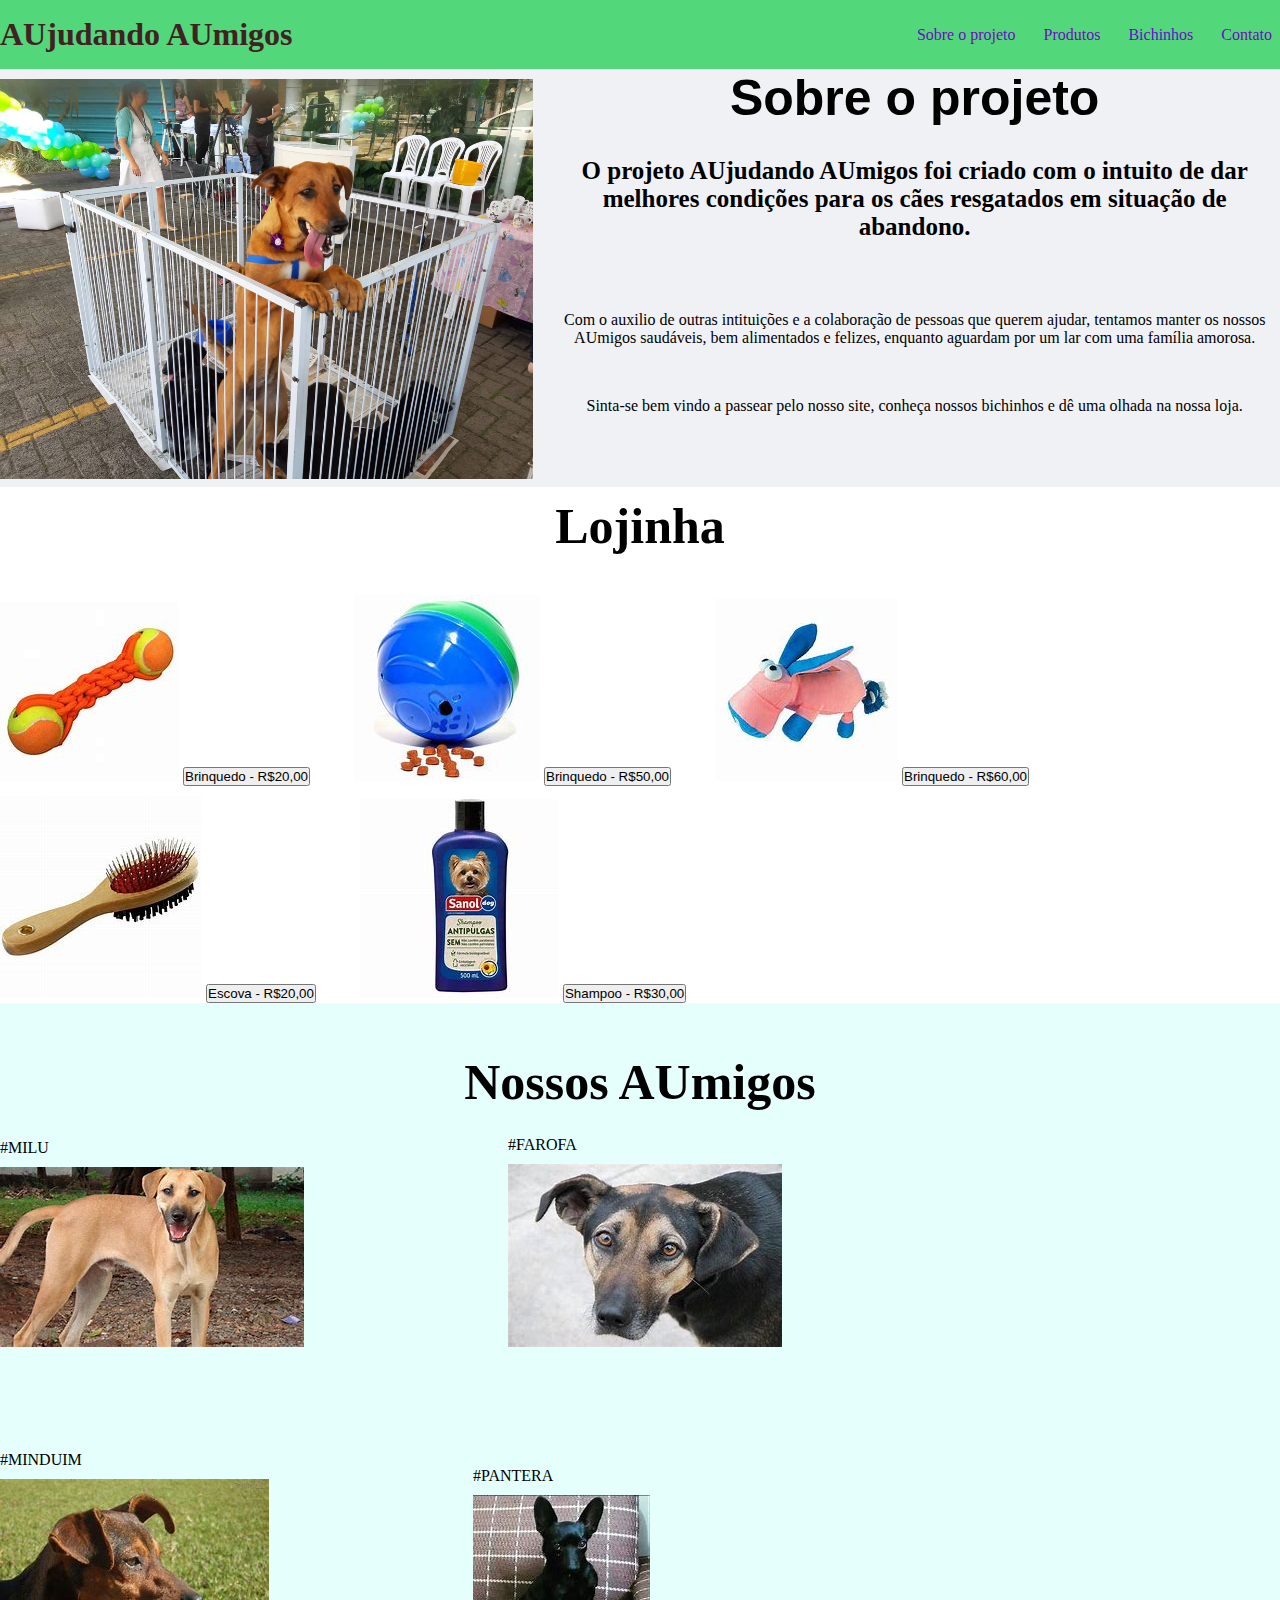
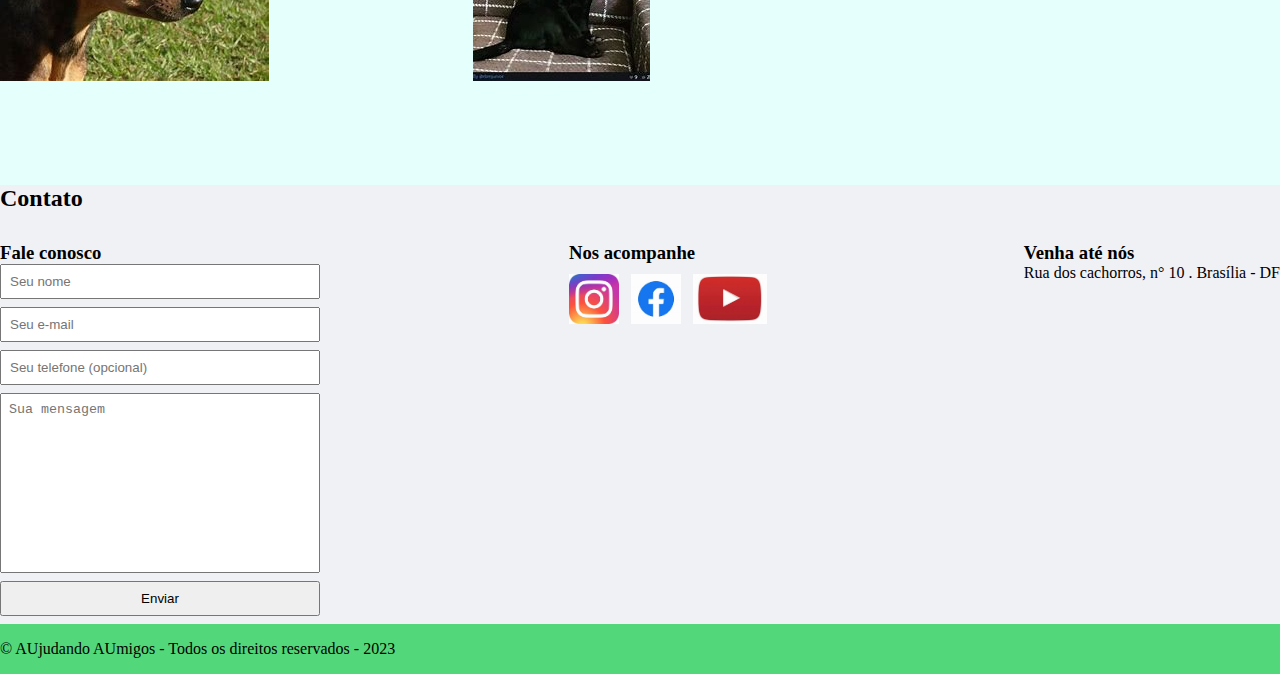
<file: index.html>
<!DOCTYPE html>
<html lang="pt-br">
<head>
    <meta charset="UTF-8">
    <meta name="viewport" content="width=device-width, initial-scale=1.0">
    <title>AUjudando AUmigos</title>
    <link rel="stylesheet" href="main.css">
</head>
<body>
    <header>
        <div class="container">
            <h1>AUjudando AUmigos</h1>
        <nav>
            <ul>
                <li>
                    <a href="#about">Sobre o projeto</a>
                </li>
                <li>
                    <a href="#shopp">Produtos</a>
                </li>
                <li>
                    <a href="#pets">Bichinhos</a>
                </li>
                <li>
                    <a href="#contact">Contato</a>
                </li>
            </ul>
        </nav>
        </div>
    </header>
    <section id="about">
        <div class="container">
            <img class="dog-up" src="./css/imagens/adocaocachorro.jpg" alt="Cachorro em grade para adoção">
            <div>
                <h2>Sobre o projeto</h2>
                <h3>O projeto AUjudando AUmigos foi criado com o intuito de dar melhores condições para os cães resgatados em situação de abandono.</h3>
                <p>Com o auxilio de outras intituições e a colaboração de pessoas que querem ajudar, tentamos manter os nossos AUmigos saudáveis, bem alimentados e felizes, enquanto aguardam por um lar com uma família amorosa.</p>
                <p>Sinta-se bem vindo a passear pelo nosso site, conheça nossos bichinhos e dê uma olhada na nossa loja.</p>
            
            </div>
        </div>
    </section>
    <section id="shopp">
        <div class="container">
            <h2>Lojinha</h2>
            <div class="stuff">
                <ul>
                    <li id="cordabolinha">
                        <img src="./css/imagens/brinquedo bolinha.jpg" alt="brinquedo para cachorro de bolinha">
                        <button>Brinquedo - R$20,00</button>
                    </li>
                    <li>
                        <img src="./css/imagens/brinquedo comedor.jpg" alt="brinquedo para cachorro de bolinha com comedor">
                        <button>Brinquedo - R$50,00</button>
                    </li>
                    <li>
                        <img src="./css/imagens/brinquedo pelucia.jpg" alt="brinquedo para cachorro de pelucia">
                        <button>Brinquedo - R$60,00</button>
                    </li>
                    <li>
                        <img src="./css/imagens/escova.jpg" alt="escova para cachorro">
                        <button>Escova - R$20,00</button>
                    </li>
                    <li>
                        <img src="./css/imagens/shampoo.jpg" alt="shampoo para cachorro">
                        <button>Shampoo - R$30,00</button>
                    </li>
                </ul>
            </div>
        </div>
    </section>
    <section id="pets">
        <div class="container">
            <h2>Nossos AUmigos</h2>
            <div class="animals">
                <ul>
                    <li>
                        <p>#MILU</p>
                        <img src="./css/imagens/milu.jpg" alt="cachorro milu">
                    </li>
                    <li>
                        <p>#FAROFA</p>
                        <img src="./css/imagens/farofa.jpg" alt="cachorro farofa">
                    </li>
                    <li>
                        <p>#MINDUIM</p>
                        <img src="./css/imagens/minduim.jpg" alt="cachorro minduim">
                    </li>
                    <li>
                        <p>#PANTERA</p>
                        <img src="./css/imagens/pantera.jpg" alt="cachorro pantera">
                    </li>
                </ul>
            </div>
        </div>
    </section>
    <section id="contact">
        <div class="container">
            <h2>Contato</h2>
            <div class="contact-methods">
                <div>
                    <h3>Fale conosco</h3>
                    <form>
                        <input type="text" placeholder="Seu nome" required/>
                        <input type="email" placeholder="Seu e-mail" required/>
                        <input type="tel" placeholder="Seu telefone (opcional)"/>
                        <textarea placeholder= "Sua mensagem" required></textarea>
                        <button type="submit">Enviar</button>
                    </form>
                </div>
                <div>
                    <h3>Nos acompanhe</h3>
                    <ul class="social-links">
                        <li>
                            <a href="#" title="Nos siga no Instagram">
                                <img src="./css/imagens/instagram.jpg" alt="Logo do instagram">
                            </a>
                        </li>
                        <li>
                            <a href="#" title="Nos siga no Facebook">
                                <img src="./css/imagens/facebook.jpg" alt="Logo do Facebook">
                            </a>
                        </li>
                        <li>
                            <a href="#" title="Visite nosso canal no Youtube">
                                <img src="./css/imagens/youtube.jpg" alt="Logo do Youtube">
                            </a>
                        </li>
                    </ul>
                </div>
                <div class="adress">
                    <h3>Venha até nós</h3>
                    <p>
                        Rua dos cachorros, n° 10 . Brasília - DF
                    </p>
                </div>
            </div>
        </div>
    </section>
<footer>
        <div class="container">
            <p>
                &copy; AUjudando AUmigos - Todos os direitos reservados - 2023
            </p>
        </div>
</footer>
</body>
</html>
</file>
<file: main.css>
* {
    margin: 0;
    padding: 0;
    box-sizing: border-box;
}

header {
    padding: 16px 0;
    background-color: rgba(4, 198, 62, 0.692);
    color: #412121;
    margin-bottom: 16px;
    max-width: 1880px;
    width: 100%;
    margin: 0 auto;
}

header nav li {
    display: inline;
    margin-left: 16px;
}

header nav li a {
    color: #7008ca;
    text-decoration: none;
    margin-right: 8px;
}

.container {
    width: 100%;
    margin: 0 auto;
}
header .container {
    display: flex;
    align-items: center;
    justify-content: space-between;
}

.dog-up {
    max-height: 400px;
    margin-bottom: 8px;
    margin-right: 16px;
}

#about .container{
    background-color: #f0f1f5;
    display: flex;
}

.container h2{
    color: rgb(0, 0, 0);
    margin-bottom: 30px;
}

.stuff {
    display: inline-flex;
}

#about h2{
    font-size: 50px;
    text-align: center;
    font-family:Arial, Helvetica, sans-serif
}

#about h3{
    font-size: 25px;
    margin-bottom: 70px;
    text-align: center;
}

#about p{
    text-align:center;
    margin-bottom: 50px;
}

#shopp h2, 
img{
    text-align: center;
    font-size: 50px;
    justify-content: center;
    margin-top: 10px;

}

.stuff li {
    display:inline-block;
    margin-right: 40px;
}

.stuff img {
    max-width: 100%;
}

#pets .container {
    display: inline-block;
    justify-content: center;
}

#pets li {
    display: inline-block;
    margin-right: 200px;
    margin-bottom: 100px;
    padding: 0 auto;
}

#pets h2 {
    font-size: 50px;
    text-align: center;
    margin-top: 50px;
    margin-bottom: 25px;
}

#pets .container {
    background-color: #e4fffc;
}


.social-links img {
    height: 50px;
}

.social-links li {
    display: inline;
    margin-right: 8px;
}

.social-links li a {
    text-decoration: none;
}

#contact .container {
    display: block;
}

.contact-methods {
    display: flex;
    justify-content: space-between;
}

form input,
form textarea,
form button {
display: block;
width: 320px;
margin-bottom: 8px;
padding: 8px;
}

form textarea {
    resize: none;
    height: 180px;
}

form button:hover {
    background-color:rgba(4, 198, 62, 0.692) ;
}

input:focus, textarea:focus {
    outline-color: rgba(4, 198, 62, 0.692);
}

#adress h3 {
    font-size: 50px;
}

#contact .container {
    background-color: #f0f1f5;
}

footer {
    background-color: rgba(4, 198, 62, 0.692);
    color:black;
    padding: 16px 0;
}
</file>
